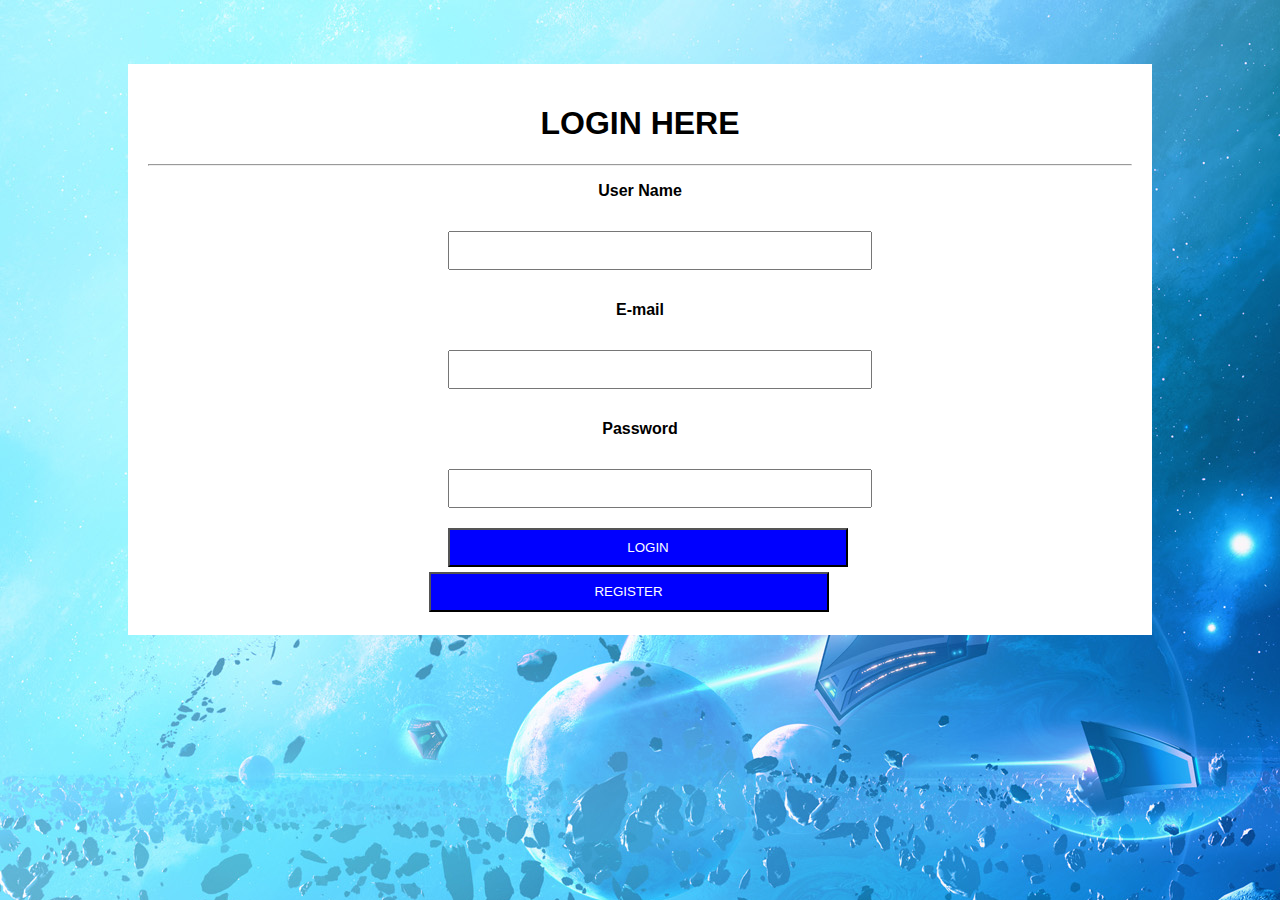
<file: login-form.html>
<!DOCTYPE html>
<html>
  <head>
    <meta charset="utf-8">
    <title>Login</title>
    <link rel="stylesheet" href="style.css">
  </head>
  <body class="body1">
    <div class="form1">
        <h1 align="center">LOGIN HERE</h1><hr>
        <form class="" action="pagest/index.html" method="post">
              <p>User Name</p><input type="text" name="" required>
              <p>E-mail</p><input type="email" name="" required>
              <p>Password</p><input type="password" name="" required>
              <input type="SUBMIT" style="background-color:blue; color:white; margin-top:5px; margin-bottom:2px;" name="" value="LOGIN">
          <a href="pagest/sign.html"><button type="button" name="button" style="background-color:blue; width:400px; height:40px; color:white;margin: 3px 5px;" >REGISTER</button></a>
</form>
  </div>

  </body>
</html>
</file>
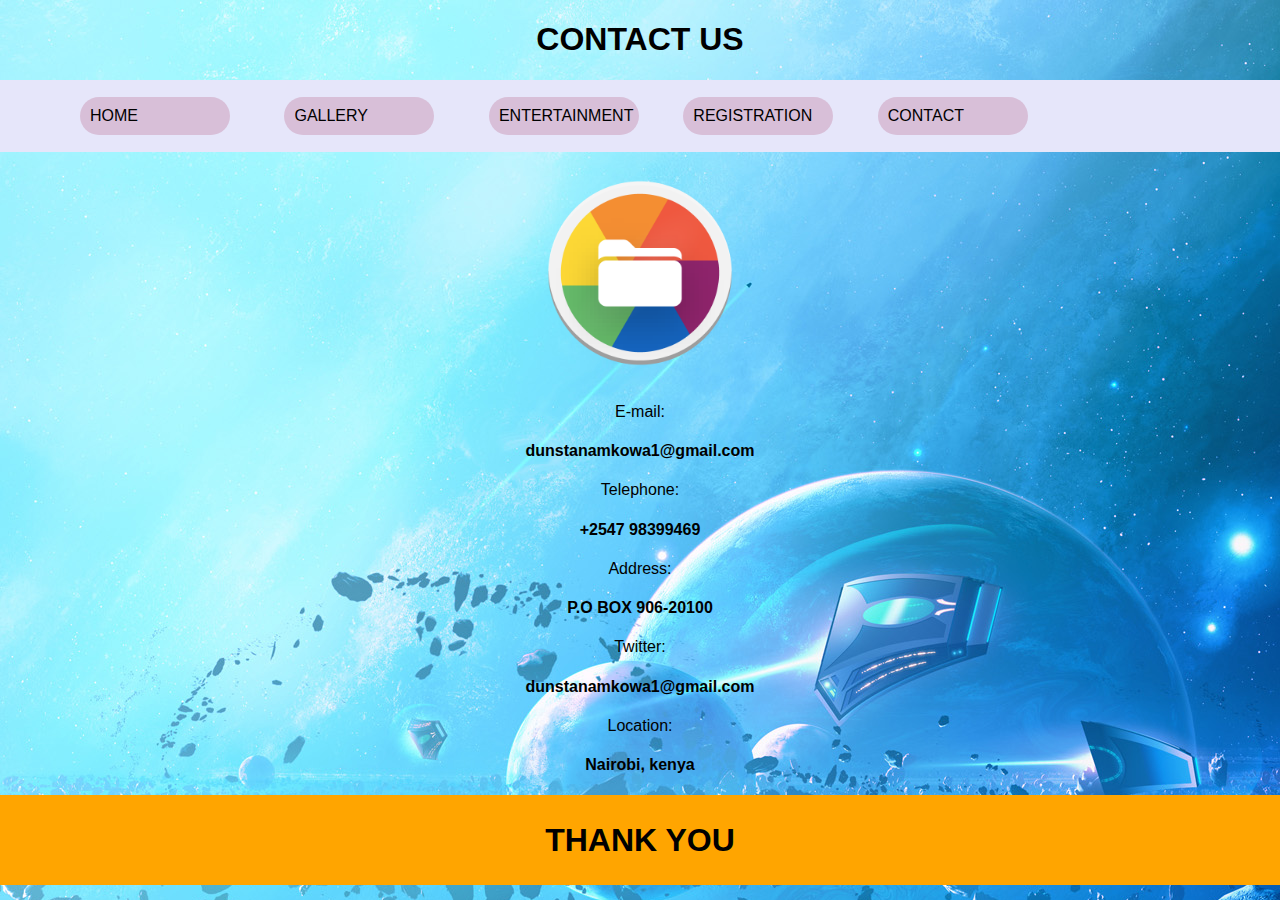
<file: pagest/contact.html>
<!DOCTYPE html>
<html>
  <head>
    <meta charset="utf-8">
    <title>CONTACT</title>
    <link rel="stylesheet" href="../style.css">
  </head>
  <body>
    <div class="topic2">
      <h1 align="center">CONTACT US</h1>
      </div>
  <div class="header1">
    <div class="dropdown">
      <div class="sideways">
        <a href="index.html" style="background-color:lavender;"><p>HOME</p></a>
           </div>
             <div class="dropdown-content">
              <a href="index.html#objective">OBJECTIVE</a>
            </div>
          </div>
        <div class="dropdown">
      <a href="gallery.html" style="background-color:lavender;"><p>GALLERY</p></a>
    </div>
  <div class="dropdown">
<a href="entertainment.html" style="background-color:lavender;"><p>ENTERTAINMENT</p></a>
  </div>
    <div class="dropdown">
      <p>REGISTRATION</p>
         <div class="dropdown-content">
            <a href="sign.html">SIGN UP</a>
              </div>
                 </div>
              <div class="dropdown">
            <a href="contact.html" style="background-color:lavender;"><p>CONTACT</p></a>
          </div>
       </div>

      <div class="">
    <h1 align="center"><img src="../images/logo.png" height="200" width="200"></h1>
  </div>
<div class="contact">
  <p align="center">E-mail:<h4 align="center">dunstanamkowa1@gmail.com</h4></p>
    <p align="center">Telephone:<h4 align="center">+2547 98399469</h4></p>
      <p align="center">Address:<h4 align="center">P.O BOX 906-20100</h4></p>
        <p align="center">Twitter:<h4 align="center">dunstanamkowa1@gmail.com</h4></p>
        <p align="center">Location:<h4 align="center">Nairobi, kenya</h4></p>
       </div>
     <div style="background-color: orange; padding: 5px;">
    <h1 align="center">THANK YOU</h1>
  </div>

  </body>
</html>
</file>
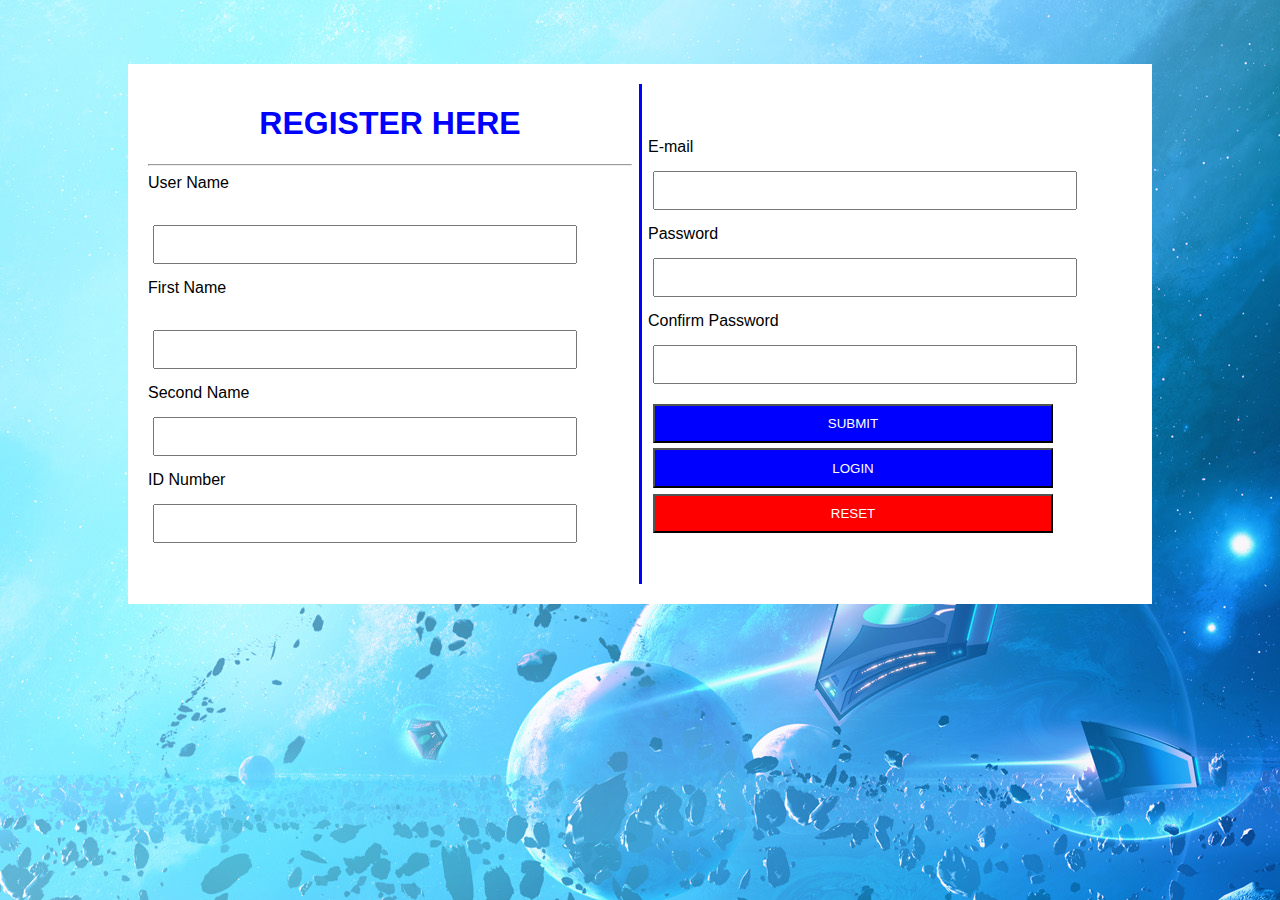
<file: pagest/sign.html>
<!DOCTYPE html>
<html>
  <head>
    <meta charset="utf-8">
    <title>SIGN UP</title>
    <link rel="stylesheet" href="../style.css">
  </head>
  <body class="body1">
<div class="form">
  <form class="" action="../login.html" method="post">
    <h1>REGISTER HERE</h1><hr>
    User Name <br><br> <input type="text" name="" required><br>
    First Name <br><br> <input type="text" name="" required><br>
    Second Name <br> <input type="text" name="" required><br>
    ID Number <br> <input type="text" name="" required style="margin-bottom:30px;"><br><br><br><br>
    E-mail <br> <input type="text" name="" required><br>
    Password <br> <input type="password" name="" required><br>
    Confirm Password <br> <input type="password" name="" required><br>
    <input type="SUBMIT" style="background-color:blue; color:white; margin-top:5px; margin-bottom:2px;" name="" value="SUBMIT"><br>
    <a href="../login.html"><button type="button" name="button" style="background-color:blue; width:400px; height:40px; color:white;margin: 3px 5px;">LOGIN</button></a><br>
    <input type="RESET" style="background-color:red; color:white;margin-top:3px;" name="" value="RESET">
  </form>
</div>
  </body>
</html>
</file>
<file: style.css>
/*EDITING THE WHOLE BODY*/
body{
  margin: 0px;
  padding: 0px;
  background: url(images/cool.jpg);
  font-family: sans-serif;



}
/*EDITING THE HEADING PART*/
.logo{
  margin-top: 0px;
  height: 300px;
  width: 300px;
  float: left;
}
.text1{
  padding: 30px 0px;
  margin-top: 0px;
  background:url(images/back.png);
  background-size: cover;
}
.text1 h1{
  font-size: 55px;
  letter-spacing: 0.5em;
  color: blue;
  font-family: serif;

}
.header1{
  padding: 5px 50px;
  top: 0px;
  position: sticky;
  background-color: lavender;
  background-repeat: no-repeat;
  background-image:cover;

}
.dropdown{

display: inline-block;
position: relative;
align-items: stretch;
position: relative;
padding: 2px 10px;
margin-left: 10px;
}

.dropdown p{
  border-radius: 20px;
  box-sizing: border-box;
  background-color: thistle;
  padding: 10px;
  margin-top: 0px;
  margin-bottom: 0px;
  width: 150px;
}


.dropdown p:hover{
    cursor: pointer;
  background-color: #ffffff;
}
.dropdown a{
  text-decoration: none;
  color: black;
  display: block;
  padding: 10px;
  top: 0px;
}
.dropdown a:hover{
background-color: #87CEFA;
}
.dropdown-content{
  float: left;
  display: none;
  margin: 0px;
  position: absolute;
  background-color: #f9f9f9;
  min-width: 160px;
  padding: 9px 2px;
  z-index: 1;
}
.dropdown:hover .dropdown-content {
    display: block;
}
/*EDITING HEADER 2*/
.header2{
  margin-top: 40px;
  padding: 10px;

  height: 400px;
}
.header2 h1{
  text-align: center;
color:blue;
}
.header2 h3{
  text-align: center;
color:red;
}
.header2 img{
  height: 400px;
  width: 500px;
  float: left;
}
/*EDITING THE HEADER 3 OBJECTIVE*/
.header3{
  padding: 30px;

}
.header3 p{
  text-align: center;
  font-style: italic;
  padding: 5px;
  font-size: 20px;

}
/*EDITING THE SIGNIN PAGES*/
.body1{
  background-color: khaki;
}
.form{
  margin-top: 5%;
  padding: 20px;
  column-count: 2;
  column-rule: solid;
  column-rule-color: blue;
  background-color: white;
  margin-left: 10%;
  margin-right: 10%;
  height: 500px;
}
.form input{
  padding: 10px;
  width: 400px;
  margin: 15px 5px;
}
.form h1{
  text-align: center;
  color: blue;
}
/*EDITING THE LOGIN PAGE*/
.form1{
  background-color: white;
  margin-top: 5%;
  padding: 20px;
  margin-left: 10%;
  margin-right: 10%;

}
.form1 input{
  padding: 10px;
  width: 400px;
  margin: 15px 300px;
}
.form1 p{
  text-align: center;
  font-weight: bold;
}
.form1 a{
  margin-left: 28%;

}

/*EDITING THE GALLERY PART gallery1*/
.body2{
  margin: 0px;
  background: url(images/wood.jpg);
}
.gallery1{
  padding: 15px;
  margin: 0px;
  background-color: limegreen;
}
.gallery1 h1{
  color: white;
  letter-spacing: 20px;
  font-family: sans-serif, monospace;
  font-size: 36px;
}
.dunstan{
  float: left;
}
.dunstan img{
  width: 600px;
}
.galleryp{
  float: right;
}
.galleryp img{
  width: 700px;
  height: 400px;
}
.pictureall{
  margin: 20px;

}
.pictureall img{
  margin: 20px;
  width: 600px;

}
/*EDITING THE ENTERTAINMENT PAGE*/
.videos{
  margin: 10px;
  position: ;

}
.videos video{
width: 400px;
height: 300px;
border-style: groove;
border-color: red;
border-radius: 30px;
}
.videos audio{
  padding: 20px;
}
/*EDITING GALLERY*/
.pictureall img{
  border-radius: 50px;
}
</file>
